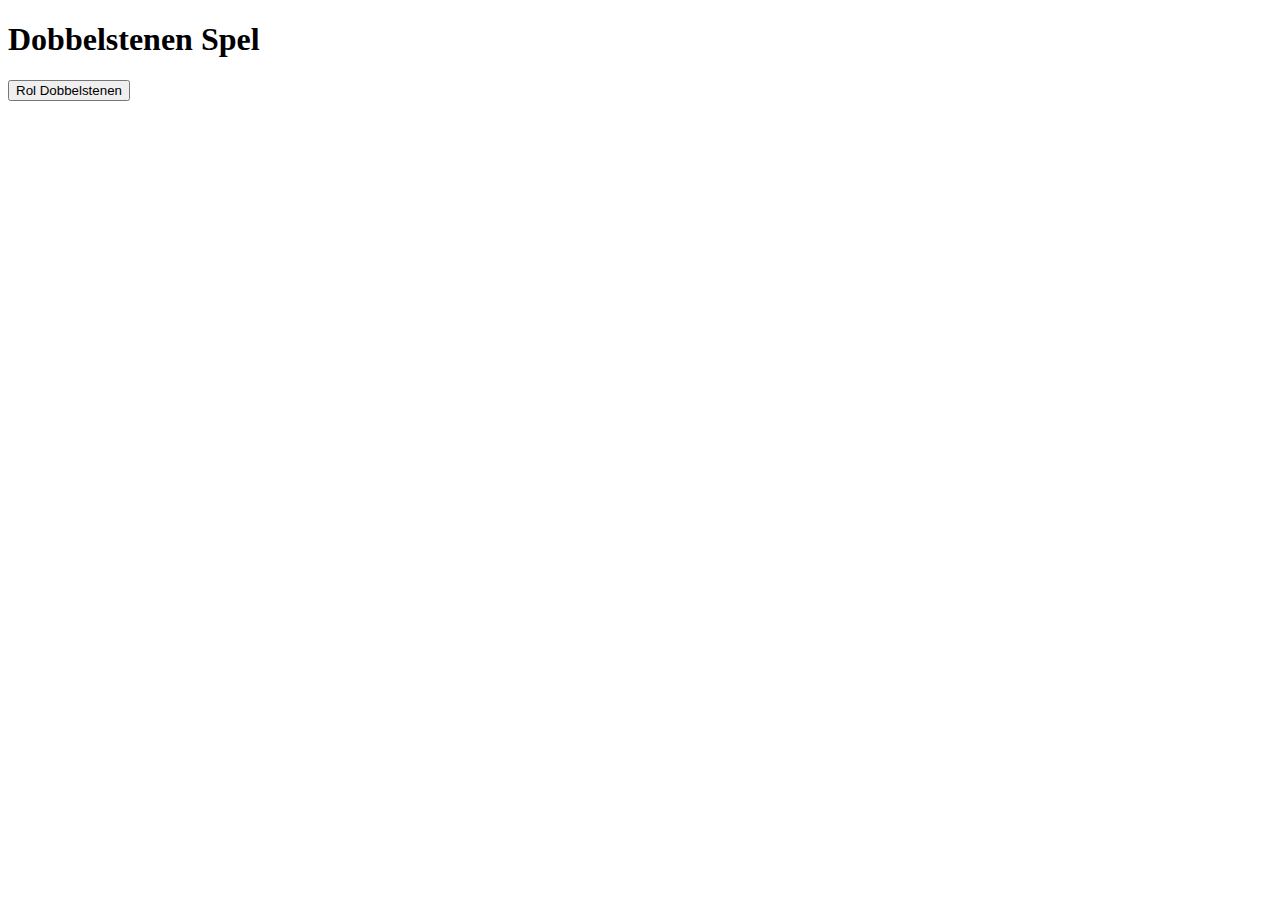
<file: 3. JS DOM manipulatie/Opdracht 4/index.html>
<!DOCTYPE html>
<html lang="en">
<head>
    <meta charset="UTF-8">
    <meta name="viewport" content="width=device-width, initial-scale=1.0">
    <title>Dobbelstenen Spel</title>
    <style>
        #diceImages img {
            width: 50px;
            margin: 5px;
        }
    </style>
</head>
<body>
    <h1>Dobbelstenen Spel</h1>
    <div id="diceImages"></div>
    <div id="countResults"></div>
    <button id="rollButton">Rol Dobbelstenen</button>

    <script src="index.js"></script>
</body>
</html>
</file>
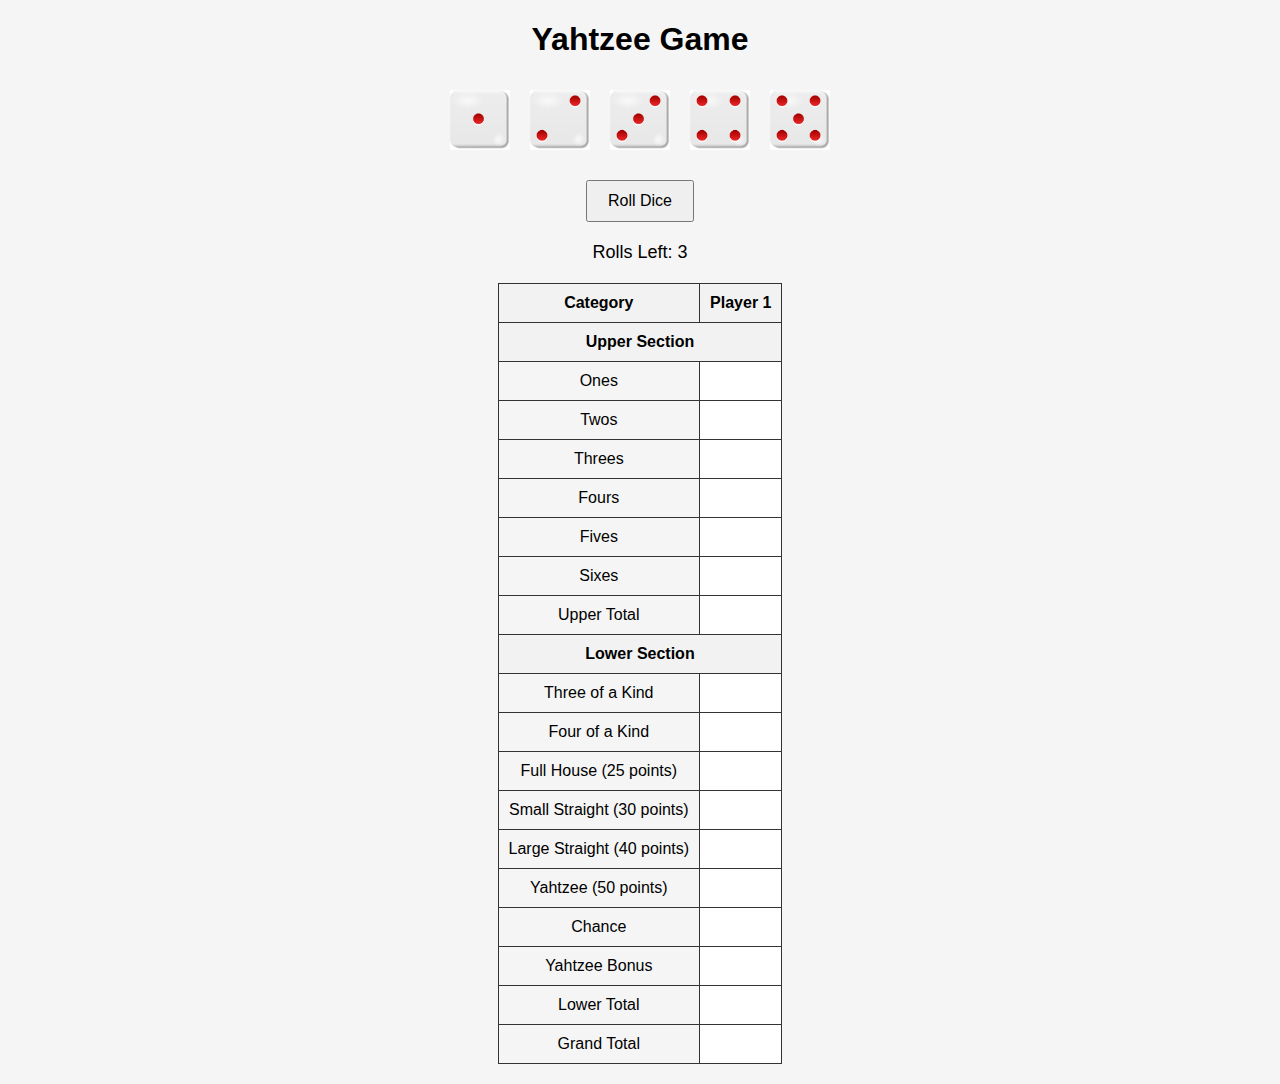
<file: 7. Yahtzee (eindopdracht)/Yathzee game/index.html>
<!DOCTYPE html>
<html lang="en">
<head>
  <meta charset="UTF-8">
  <meta name="viewport" content="width=device-width, initial-scale=1.0">
  <title>Yahtzee Game</title>
  <style>
    body {
      font-family: Arial, sans-serif;
      text-align: center;
      background-color: #f5f5f5;

    }
 
    .dice-img {
      width: 60px; 
      height: 60px; 
    }

    .dice {
      display: flex;
      justify-content: center;
      margin: 20px;
    }

    .dices {
      width: 60px;
      height: 60px;
      margin: 10px;
      display: flex;
      justify-content: center;
      align-items: center;
      border: 2px transparent;
      font-size: 24px;
      background-color: white;
      cursor: pointer;
    }

    .roll-button {
      padding: 10px 20px;
      font-size: 16px;
      cursor: pointer;
    }

    .rolls-left {
      margin: 20px;
      font-size: 18px;
    }

    table {
      margin: 20px auto;
      border-collapse: collapse;
    }

    th, td {
      padding: 10px;
      border: 1px solid #333;
      cursor: pointer;
    }

    th {
      background-color: #f2f2f2;
    }

    td:empty {
      background-color: #fff;
    }

    td:empty:hover {
      background-color: #e0e0e0;
    }

    td.filled {
      background-color: #cccccc;
    }

    
  </style>
</head>
<body>

  <h1>Yahtzee Game</h1>
  
  <div class="dice" id="dice">
    <div class="dices" data-index="0"><img src="images/1.png" alt="Die 1" class="dice-img"></div>
    <div class="dices" data-index="1"><img src="images/2.png" alt="Die 2" class="dice-img"></div>
    <div class="dices" data-index="2"><img src="images/3.png" alt="Die 3" class="dice-img"></div>
    <div class="dices" data-index="3"><img src="images/4.png" alt="Die 4" class="dice-img"></div>
    <div class="dices" data-index="4"><img src="images/5.png" alt="Die 5" class="dice-img"></div>
    
  </div>
  
  
  <button class="roll-button" id="rollDiceButton">Roll Dice</button>
  
  <div class="rolls-left" id="rollsLeft">Rolls Left: 3</div>
  
  <table border="1">
    <tr>
      <th>Category</th>
      <th>Player 1</th>
    </tr>
    <tr>
      <th colspan="2">Upper Section</th>
    </tr>
    <tr>
      <td>Ones</td>
      <td data-category="ones"></td>
    </tr>
    <tr>
      <td>Twos</td>
      <td data-category="twos"></td>
    </tr>
    <tr>
      <td>Threes</td>
      <td data-category="threes"></td>
    </tr>
    <tr>
      <td>Fours</td>
      <td data-category="fours"></td>
    </tr>
    <tr>
      <td>Fives</td>
      <td data-category="fives"></td>
    </tr>
    <tr>
      <td>Sixes</td>
      <td data-category="sixes"></td>
    </tr>
    <tr>
      <td>Upper Total</td>
      <td id="upperTotal"></td>
    </tr>
    <tr>
      <th colspan="2">Lower Section</th>
    </tr>
    <tr>
      <td>Three of a Kind</td>
      <td data-category="threeOfAKind"></td>
    </tr>
    <tr>
      <td>Four of a Kind</td>
      <td data-category="fourOfAKind"></td>
    </tr>
    <tr>
      <td>Full House (25 points)</td>
      <td data-category="fullHouse"></td>
    </tr>
    <tr>
      <td>Small Straight (30 points)</td>
      <td data-category="smallStraight"></td>
    </tr>
    <tr>
      <td>Large Straight (40 points)</td>
      <td data-category="largeStraight"></td>
    </tr>
    <tr>
      <td>Yahtzee (50 points)</td>
      <td data-category="yahtzee"></td>
    </tr>
    <tr>
      <td>Chance</td>
      <td data-category="chance"></td>
    </tr>
    <tr>
      <td>Yahtzee Bonus</td>
      <td data-category="yahtzeeBonus"></td>
    </tr>
    <tr>
      <td>Lower Total</td>
      <td id="lowerTotal"></td>
    </tr>
    <tr>
      <td>Grand Total</td>
      <td id="grandTotal"></td>
    </tr>
  </table>

  <script src="index.js"></script>

</body>
</html>
</file>
